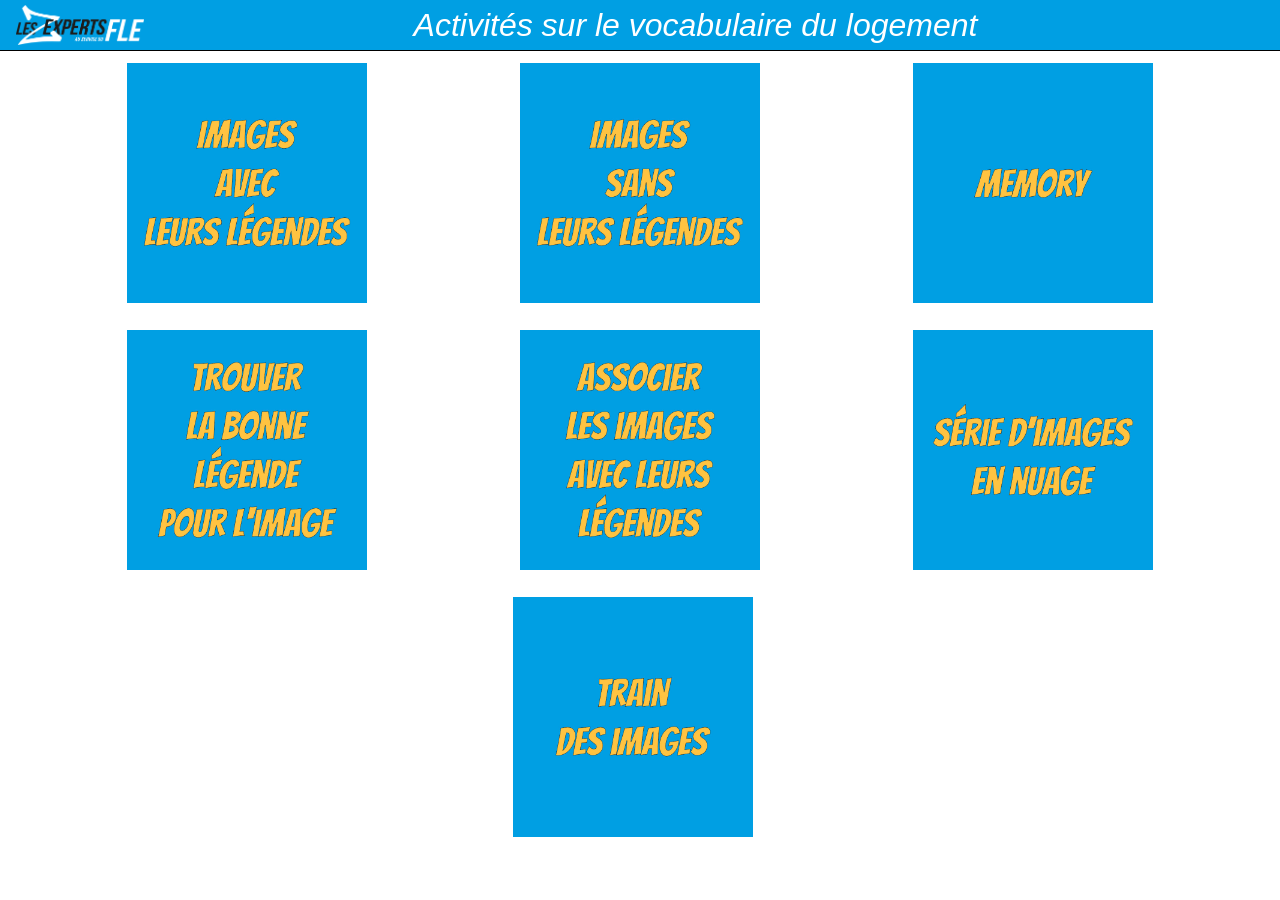
<file: index.html>
<!DOCTYPE html>
<html>
    <head>
        <meta charset="utf-8">
        <link rel="stylesheet" href="./static/style.css">
        <script src="./static/jquery-3.6.0.min.js"></script>
    </head>
    <body>
        <header>
            <div id="logo"><a href="activites_numeriques.html"></a></div>
            <div id="titreAct">Activités sur le vocabulaire du logement</div>
            <div id="menu">
                <span></span>
            </div>
        </header>
        <div id="container">
            <!-- <div class="titre" id="act1"><a href="images_avec_legendes.html">Images avec leurs légendes</a></div>
            <div class="titre" id="act2"><a href="images_sans_legendes.html">Images sans leurs légendes</a></div>
            <div class="titre" id="act3"><a href="memory.html">Memory</a></div>
            <div class="titre" id="act4"><a href="trouver_la_bonne_legende.html">Trouver la bonne légende pour l'image</a></div>
            <div class="titre" id="act5"><a href="associer_image_et_legende.html">Associer les images avec leurs légendes</a></div>
            <div class="titre" id="act6"><a href="images_en_nuage.html">Série d'images en nuage</a></div>
            <div class="titre" id="act7"><a href="train_des_images.html">Train des images</a></div> -->
            <div class="titre" id="act1"><a href="./templates/images_avec_legendes.html"><img class="index_link" src="./static/avec-legendes.jpg"></a></div>
            <div class="titre" id="act2"><a href="./templates/images_sans_legendes.html"><img class="index_link" src="./static/sans-legendes.jpg"></a></div>
            <div class="titre" id="act3"><a href="./templates/memory.html"><img class="index_link" src="./static/memory.jpg"></a></div>
            <div class="titre" id="act4"><a href="./templates/trouver_la_bonne_legende.html"><img class="index_link" src="./static/trouver.jpg"></a></div>
            <div class="titre" id="act5"><a href="./templates/associer_image_et_legende.html"><img class="index_link" src="./static/associer.jpg"></a></div>
            <div class="titre" id="act6"><a href="./templates/images_en_nuage.html"><img class="index_link" src="./static/serie.jpg"></a></div>
            <div class="titre" id="act7"><a href="./templates/train_des_images.html"><img class="index_link" src="./static/train.jpg">s</a></div>
        </div>
        
    </body>
    <style>
        body{
            margin: 0px;
            height: calc(100vh - 100px);
            width: calc(100vw - 100px);
            padding: 50px;
            font-family: Arial, Helvetica, sans-serif;
        }
        #container{
            width: 100%;
            height: 100%;
            display: flex;
            flex-wrap: wrap;
            justify-content: space-around;
            align-items: center;
        }
        .titre{
            width: 30%;
            height: 30%;
            display: flex;
            justify-content: center;
            align-items: center;
/*             background: linear-gradient(135deg, #035274, #009fe3);
 */            cursor: pointer;
        }
        .index_link:hover{
            border: 1px solid black;
            box-sizing: border-box;
        }
        a{
            text-decoration: none;
            font-size: x-large;
            font-weight: 600;
            text-align: center;
            color: white;
            margin: 0px 20px;
            width: 100%;
            height: 100%;
        }
        .index_link{
            max-width: 100%;
            max-height: 100%;
        }
    </style>
</html>
</file>
<file: static/style.css>
body{
    margin: 0px;
    height: calc(100vh - 100px);
    width: calc(100vw - 100px);
    padding: 50px;
    font-family: Arial, Helvetica, sans-serif;
}
header{
    position: absolute;
    height: 50px;
    width: 100%;
    top:0px;
    left: 0px;
    /* background: conic-gradient(from -90deg, rgba(0, 159, 227, 0.5),rgb(3, 82, 116, 0.5)); */
    background-color: #009fe3;
    display: flex;
    justify-content: space-between;
    border-bottom: 1px solid black;
}
    header>div{
        height: 100%;
    }
        #logo{
            width: 161px;
            background-image: url("./logo.png");
            background-size: auto 40px;
            background-repeat: no-repeat;
            background-position: center;
        }
            #logo>a{
                display: inline-block;
                width: 100%;
                height: 100%;
                cursor: pointer;
            }
        #titreAct{
            display: flex;
            justify-content: center;
            align-items: center;
            color: white;
            font-size: xx-large;
            font-style: italic;
        }
        #menu{
            width: 50px;
            text-align: end;
        }
        #menu>span{
            font-size: 35px;
            text-align: center;
            color: white;
            cursor: pointer;
            margin-right: 5px;
        }
        #menu:hover{
            font-weight:800 ;
        }
            #contentMenu{
                display:none;
                position: absolute;
                right: 0px;
                top:50px;
                background-color: #009fe3;
                border-top: 1px solid black;
                text-align: left;
                width: 300px;
                z-index: 3;
                height: 0px;
                transition: height 1s ease-in-out;
            }
            #contentMenu>ul{
                list-style-type: none;
                margin: 0px;
                padding: 0px;
            }
            #contentMenu>ul>li>a{
                color: white;
                text-decoration: none;
                font-weight: 400;
                text-shadow: 1px 1px #035274;
                width: 100%;
                display: inline-block;
            }
            #contentMenu>ul>li{
                padding: 5px 15px;
            }
            #contentMenu>ul>li:hover{
                background-color: #035274;
            }
        #menu:hover>#contentMenu{
            display:block;
            height: auto;
            transition: height 1s ease-in-out;
        }
        #contentMenu:hover{
            display: block;
            opacity: 1;
        }
    #nb_img{
        background-color: #035274;;
        position: absolute;
        right: 40px;
        bottom: 40px;
        padding: 10px 20px;
        line-height: 1.5;
        color: white;
    }
    #container{
        width: 100%;
        height: 100%;
    }
        
        #affichage_des_cartes{
            height: 85%;
            width: 100%;
            display: flex;
            flex-wrap: wrap;
            justify-content: space-around;
            align-content: space-around;
        }
            #imags{
                width: 100%;
                height: 50%;
                display: flex;
                justify-content: space-around;
                align-items: center;
            }
                .imag{
                    width: 18%;
                    border: 1px solid black;
                }
                .imag>img{
                    width: 100%;
                }
            #image{
                width: 50%;
                display: flex;
                justify-content: center;
                align-items: center;
            }
                .img{
                    border: 1px solid black;
                }
            #legds{
                width: 100%;
                height: 50%;
                display: flex;
                justify-content: space-around;
                align-items: flex-end;
            }
                .legd{
                    width: 18%;
                    border: 1px solid black;
                    display: flex;
                    justify-content: center;
                    align-items: center;
                    font-size: large;
                }
            #legendes{
                width: 50%;
                display: flex;
                flex-direction: column;
                justify-content: space-around;
                align-items: center;
                padding: 10% 0%;
                visibility: hidden;
            }
                .legende{
                    width: 33%;
                    border: 1px solid grey;
                    border-radius: 10px;
                    padding: 10px 20px;
                    text-align: center;
                    background-color: lightgray;
                    cursor: pointer;
                    transition: background-color 0.5s ease-in-out;
                    font-size: large;
                }
                .legende:hover{
                    background-color: rgb(146, 146, 146);
                    transition: background-color 0.5s ease-in-out;
                }
            .carte{
                display: flex;
                flex-direction: column;
                justify-content: center;
                align-items: center;
            }
                .carte>img{
                    border: 1px solid black;
                    max-height: 90%;
                }
                .carte>span{
                    text-align: center;
                    font-size: x-large;
                }
        #jouer_div{
            height: 15%;
            display: flex;
            justify-content: space-around;
            align-items: center;
        }
            #jouer,#jouer2{
                font-size: xx-large;
                border: none;
                background-color: #009fe3;
                padding: 10px 20px;
                color: white;
            }
            #jouer:hover,#jouer2:hover{
                box-shadow: 2px 2px #035274;
                cursor: pointer;
            }
.green{
    border: 4px solid #45A75C;
}
.red{
    border: 4px solid  #F74B4D;
}
.rep{
    position: absolute;
}
</file>
